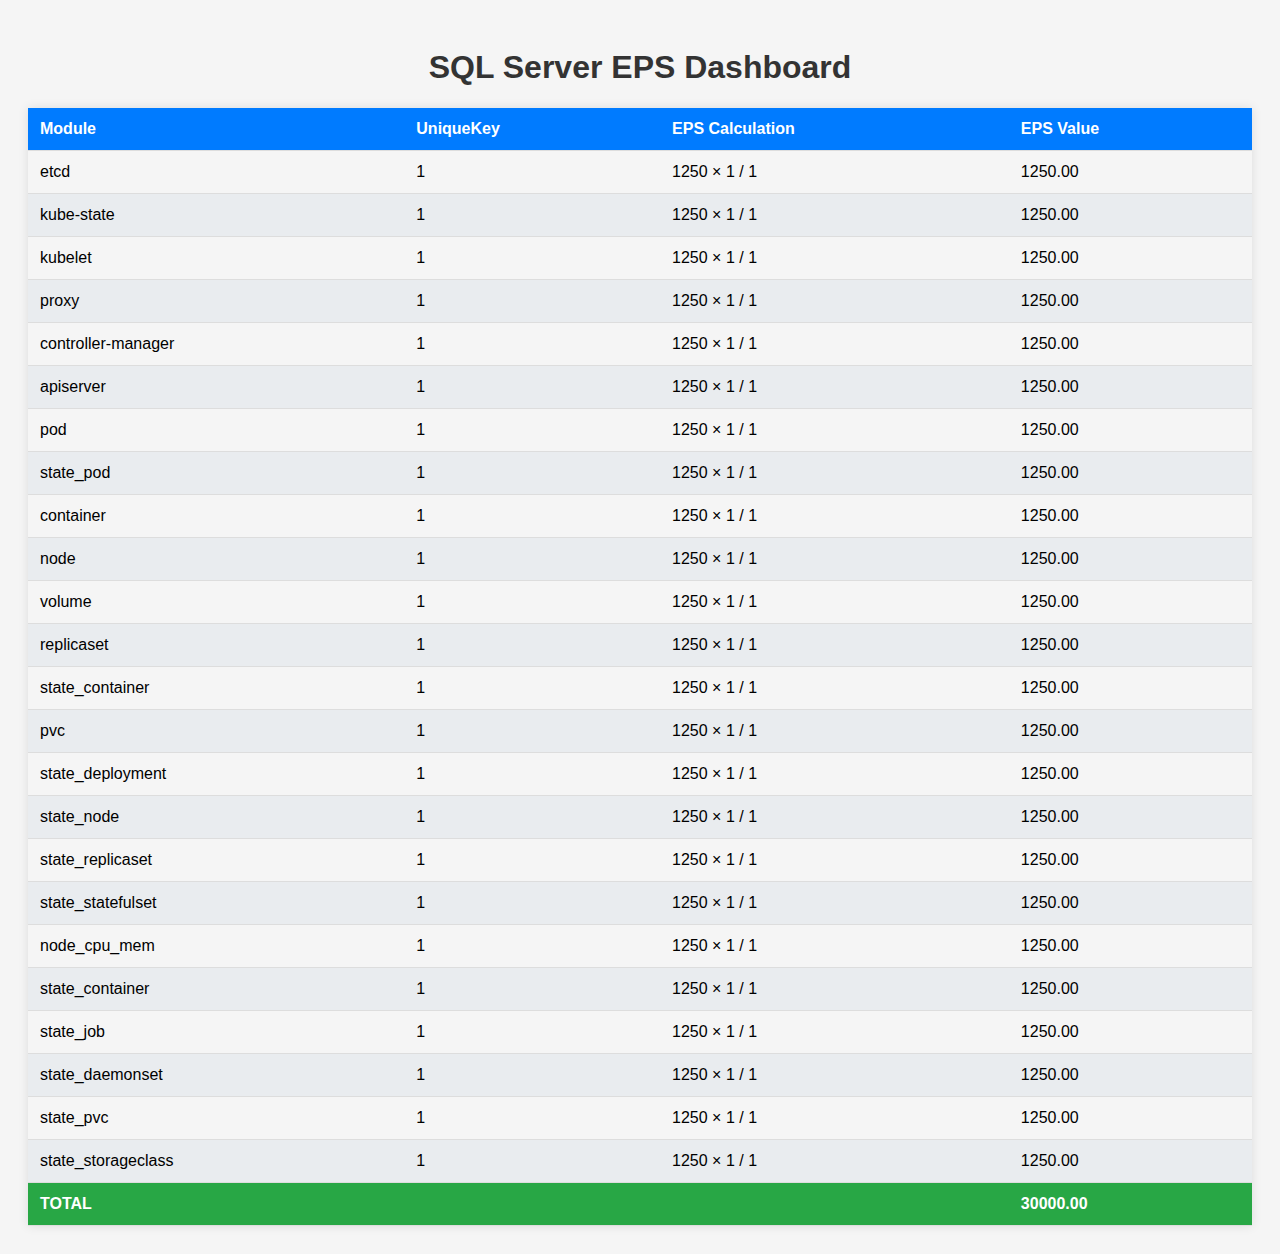
<file: src/conf.d/K8s/dashboard.html>
<!DOCTYPE html>
<html lang="en">
<head>
<meta charset="UTF-8">
<meta name="viewport" content="width=device-width, initial-scale=1.0">
<title>SQL Server EPS Dashboard</title>
<style>
body { font-family: 'Segoe UI', Tahoma, Geneva, Verdana, sans-serif; background:#f5f5f5; padding:20px; }
h1 { text-align:center; color:#333; }
table { width:100%; border-collapse:collapse; margin-top:20px; box-shadow:0 0 10px rgba(0,0,0,0.1);}
th, td { padding:12px; text-align:left; border-bottom:1px solid #ddd; }
th { background:#007BFF; color:white; }
tr:nth-child(even) { background:#e9ecef; }
tr:hover { background:#d1ecf1; }
tfoot td { font-weight:bold; background:#28a745; color:white; }
</style>
</head>
<body>
<h1>SQL Server EPS Dashboard</h1>
<table>
<thead>
<tr><th>Module</th><th>UniqueKey</th><th>EPS Calculation</th><th>EPS Value</th></tr>
</thead>
<tbody><tr><td>etcd</td><td>1</td><td>1250 × 1 / 1</td><td>1250.00</td></tr>
<tr><td>kube-state</td><td>1</td><td>1250 × 1 / 1</td><td>1250.00</td></tr>
<tr><td>kubelet</td><td>1</td><td>1250 × 1 / 1</td><td>1250.00</td></tr>
<tr><td>proxy</td><td>1</td><td>1250 × 1 / 1</td><td>1250.00</td></tr>
<tr><td>controller-manager</td><td>1</td><td>1250 × 1 / 1</td><td>1250.00</td></tr>
<tr><td>apiserver</td><td>1</td><td>1250 × 1 / 1</td><td>1250.00</td></tr>
<tr><td>pod</td><td>1</td><td>1250 × 1 / 1</td><td>1250.00</td></tr>
<tr><td>state_pod</td><td>1</td><td>1250 × 1 / 1</td><td>1250.00</td></tr>
<tr><td>container</td><td>1</td><td>1250 × 1 / 1</td><td>1250.00</td></tr>
<tr><td>node</td><td>1</td><td>1250 × 1 / 1</td><td>1250.00</td></tr>
<tr><td>volume</td><td>1</td><td>1250 × 1 / 1</td><td>1250.00</td></tr>
<tr><td>replicaset</td><td>1</td><td>1250 × 1 / 1</td><td>1250.00</td></tr>
<tr><td>state_container</td><td>1</td><td>1250 × 1 / 1</td><td>1250.00</td></tr>
<tr><td>pvc</td><td>1</td><td>1250 × 1 / 1</td><td>1250.00</td></tr>
<tr><td>state_deployment</td><td>1</td><td>1250 × 1 / 1</td><td>1250.00</td></tr>
<tr><td>state_node</td><td>1</td><td>1250 × 1 / 1</td><td>1250.00</td></tr>
<tr><td>state_replicaset</td><td>1</td><td>1250 × 1 / 1</td><td>1250.00</td></tr>
<tr><td>state_statefulset</td><td>1</td><td>1250 × 1 / 1</td><td>1250.00</td></tr>
<tr><td>node_cpu_mem</td><td>1</td><td>1250 × 1 / 1</td><td>1250.00</td></tr>
<tr><td>state_container</td><td>1</td><td>1250 × 1 / 1</td><td>1250.00</td></tr>
<tr><td>state_job</td><td>1</td><td>1250 × 1 / 1</td><td>1250.00</td></tr>
<tr><td>state_daemonset</td><td>1</td><td>1250 × 1 / 1</td><td>1250.00</td></tr>
<tr><td>state_pvc</td><td>1</td><td>1250 × 1 / 1</td><td>1250.00</td></tr>
<tr><td>state_storageclass</td><td>1</td><td>1250 × 1 / 1</td><td>1250.00</td></tr>
</tbody>
<tfoot>
<tr><td>TOTAL</td><td></td><td></td><td>30000.00</td></tr>
</tfoot>
</table>
</body>
</html>
</file>
